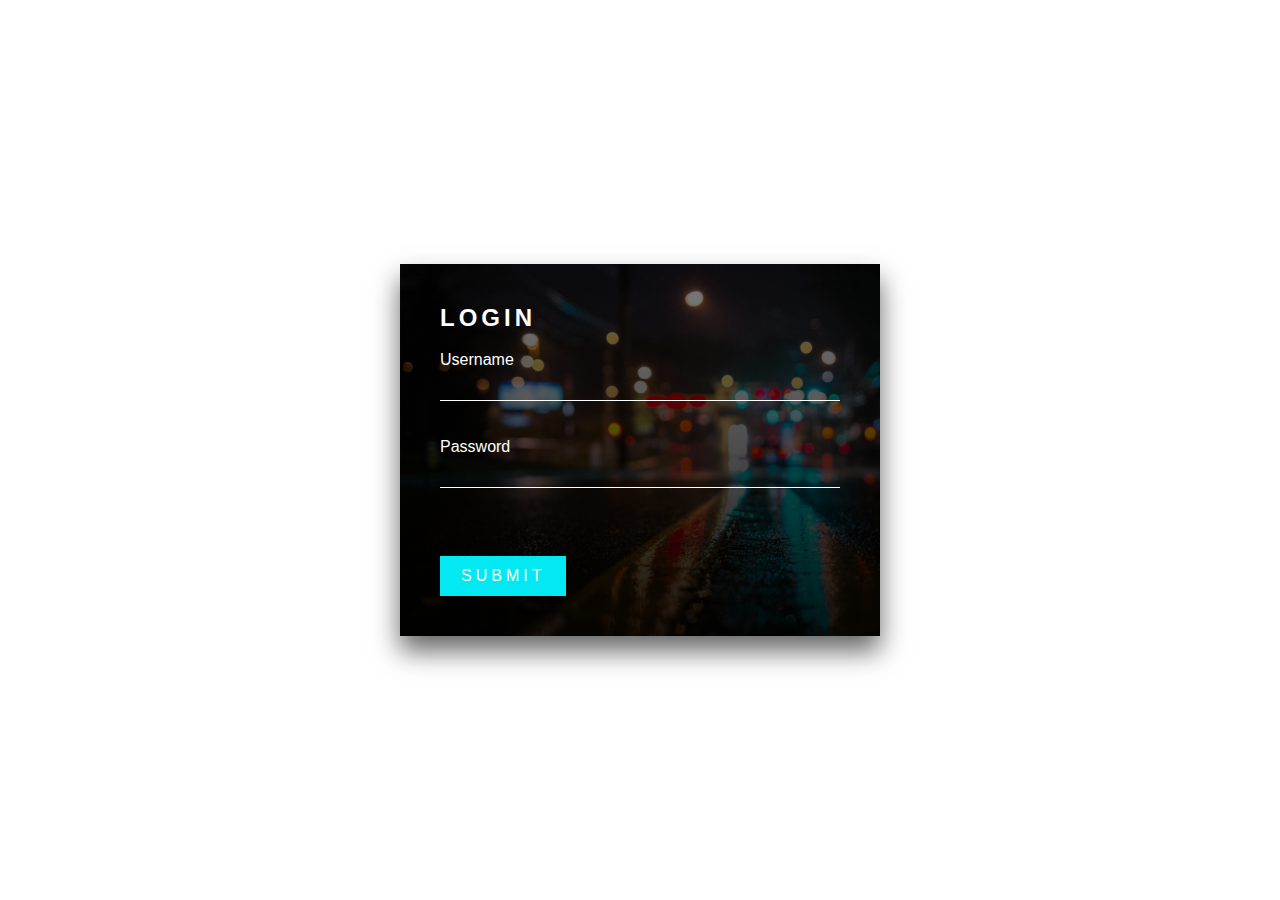
<file: Login Information/index.html>
<!DOCTYPE html>
<html>
<head>
	<title> Sign in Page</title>
	<link rel="stylesheet" type="text/CSS" href="css/style.css">
</head>
<body>
<div class="login_container">
	<div class="login_box">
		<h2>Login</h2>
		<form>
			<div class="user_box">
				<input type="text" name="" required="">
				<label>Username</label>
		</div>
			<div class="user_box">
				<input type="Password" name="" required="">
				<label>Password</label>
				</div>
				<a hre ="#">Submit</a>
		</form>
	</div>
</div>
</body>
</html>
</file>
<file: Login Information/css/style.css>
body{
	margin: 0;
	padding: 0;
	font-family: 'lato', sans-serif;
}

.login_container{
	position: relative;
	height: 100vh;
	
}

.login_box{
	position: absolute;
	top: 50%;
	left: 50%;
	transform: translate(-50%,-50%);
	width: 400px;
	background-image: linear-gradient(rgba(0,0,0,0.5),rgba(0,0,0,0.9)),
	url(../rain.jpg);
	background-size: cover;
	padding: 40px;
	border-radius: 0;
	box-shadow: 0 15px 25px rgba(0,0,0,0.6);
}

.login_box h2{
	margin: 0 0 30px;
	Letter-spacing: 4px;
	text-transform: uppercase;
	padding: 0;
	color: #fff;
	text-align: left;
}

.login_box .user_box{
	position: relative;
	
}

.login_box .user_box input{
	width: 100%;
	padding: 10px 0;
	font-size: 16px;
	color: #fff;
	margin-bottom: 30px;
	border: none;
	border-bottom: 1px solid #fff;
	outline: none;
	background-color: transparent;
	
}

.login_box .user_box label{
	position: relative;
	top: -80px;
	left: 0;
	padding: 10px 0;
	font-size: 16px;
	color: #fff;
	pointer-events: none;
	transition: 0.5s;
	
}

.login_box .user_box input:focus ~ label,
.login_box .user_box input:valid ~ label{
	top: -20px;
	color: #03e9f4;
	font-size: 12px;
	
}

.login_box form a{
	display: inline-block;
	padding: 10px 20px;
	color: #fff;
	font-size: 16px;
	text-decoration: none;
	text-transform: uppercase;
	transition: 0.5s;
	margin-top: 20px;
	letter-spacing: 4px;
	background-color: #03e9f4;
	border: 1px solid #03e9f4;
	
	
}
.login_box form a:hover{
	background-color: #03e9f4;
	color: #fff;
	box-shadow: 0 0 5px #03e9f4,
				0 0 5px #03e9f4,
				0 0 5px #03e9f4,
				0 0 5px #03e9f4;
				
}
</file>
